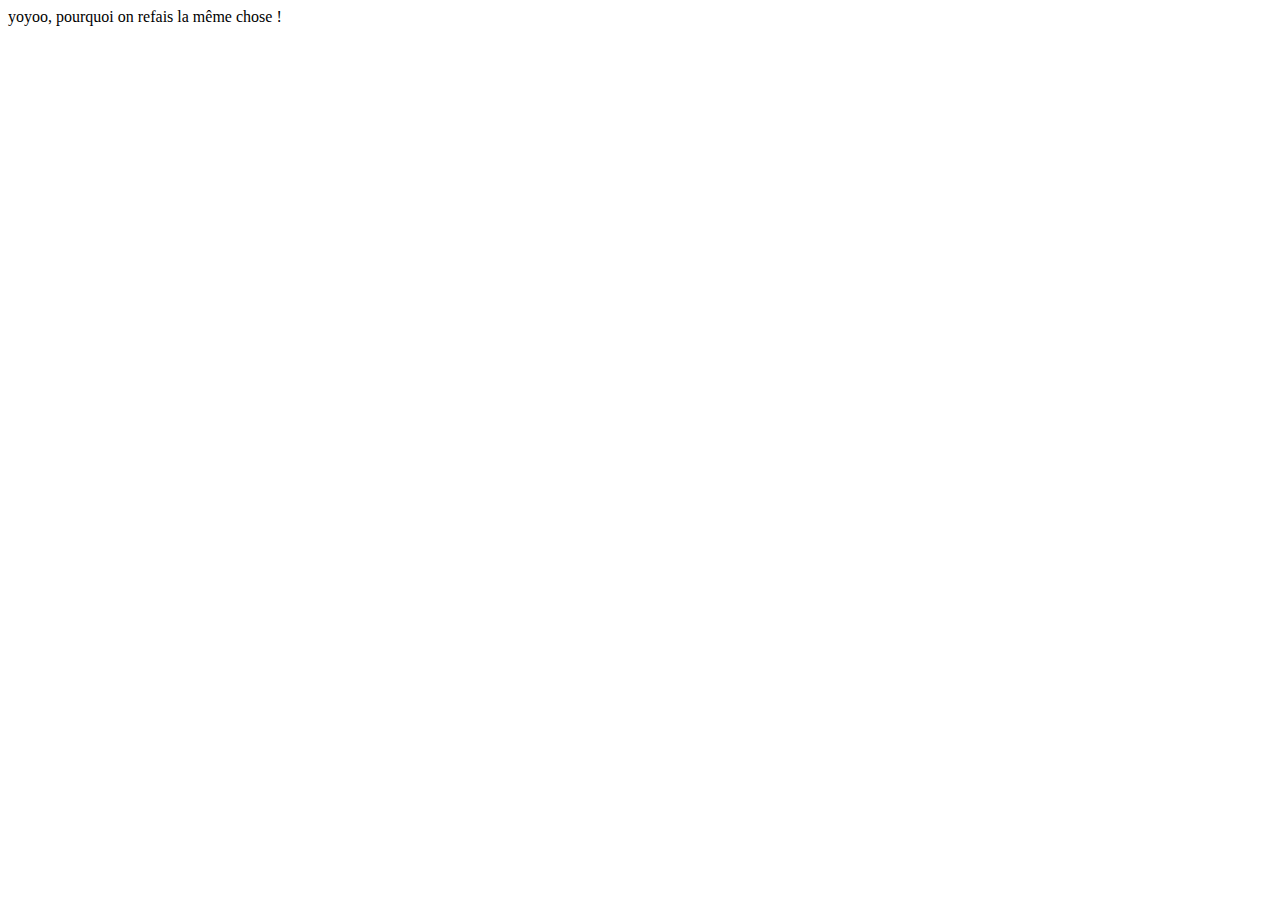
<file: job02/index.html>
<!DOCTYPE html>
<html lang="fr">
<head>
    <meta charset="UTF-8">
    <meta name="viewport" content="width=device-width, initial-scale=1.0">
    <title>index</title>
    <link rel="stylesheet" href="style.css">
</head>
<body>
    yoyoo, pourquoi on refais la même chose !
</body>
</html>
</file>
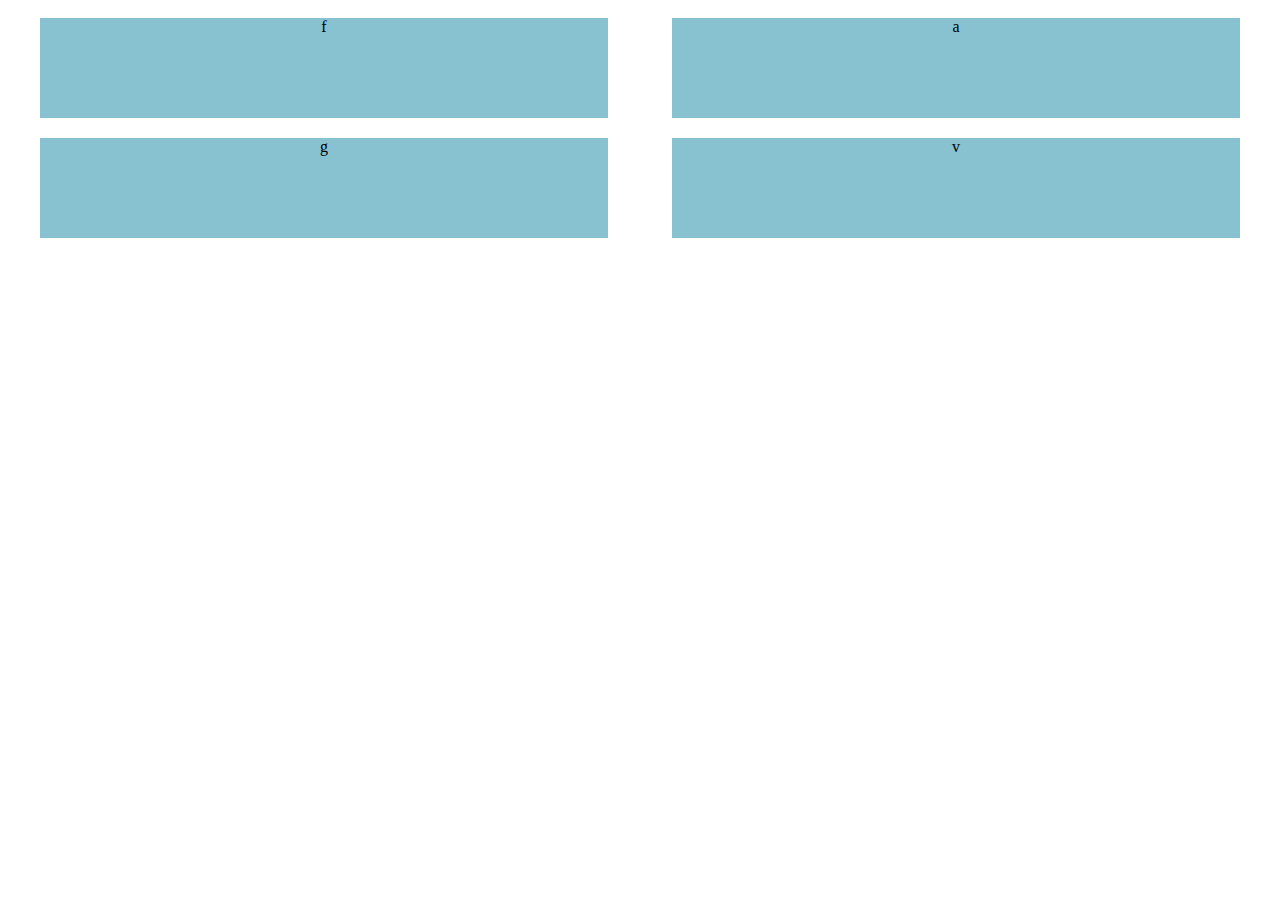
<file: job03/index.html>
<!DOCTYPE html>
<html lang="fr">
<head>
    <meta charset="UTF-8">
    <meta name="viewport" content="width=device-width, initial-scale=1.0">
    <title>Document</title>
    <link rel="stylesheet" href="style.css">
</head>
<body>
    <header></header>
    <main>
        <section>f</section>
        <section>a</section>
        <section>g</section>
        <section>v</section>
    </main>
    <footer></footer>
</body>
</html>
</file>
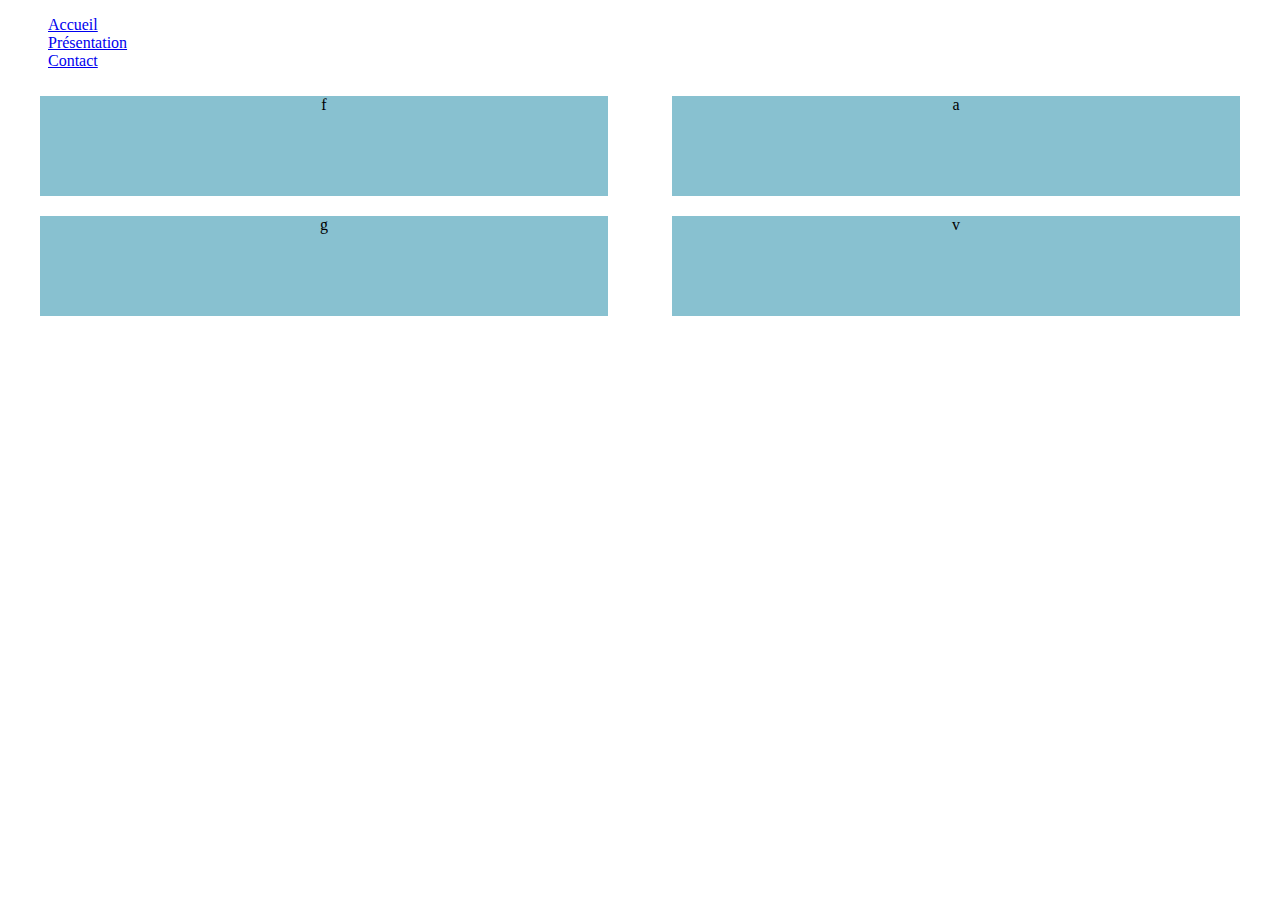
<file: job04/index.html>
<!DOCTYPE html>
<html lang="fr">

<head>
    <meta charset="UTF-8">
    <meta name="viewport" content="width=device-width, initial-scale=1.0">
    <title>Document</title>
    <link rel="stylesheet" href="style.css">
</head>

<body>
    <header> 
        <input type="checkbox" id="hamburger">
        <label for="hamburger"><img src="hamburger.png" alt="hamburger"></label>
        <nav>
            <ul>
                <li> <a href="#">Accueil</a></li>
                <li><a href="#">Présentation</a></li>
                <li> <a href="#">Contact</a></li>
            </ul>
        </nav>
    </header>
    <main>
        <section>f</section>
        <section>a</section>
        <section>g</section>
        <section>v</section>
    </main>
    <footer></footer>
</body>

</html>
</file>
<file: job02/style.css>
*{
    background-color: #88c1d0;
}

@media all and (min-width: 1680px) and (max-width: 1920px) {
    *{
        background-color: #ffca4b;
    }
    
}

@media all and (min-width: 1280px) and (max-width: 1680px) {
    *{
        background-color: #275fa0;
    }
}

@media all and (max-width: 1280px) {
    *{
        background-color: #ffffff;
    }
}
</file>
<file: job03/style.css>
section{
    background-color: #88c1d0;
    min-height: 100px;
    min-width: 10%;
    text-align: center;
}


@media screen and (min-width: 1600px) {
    main{
        display: flex;
    }
    section{
        width: 20%;
        margin: 20px auto;
    }
}

@media all and (min-width: 768px) and (max-width: 1599px) {
    main{
        display: flex;
        flex-wrap: wrap;
    }
    section{
        margin: auto;
        width: 45%;
        margin: 10px auto;
     }
}

@media all and (max-width: 768px) {
    section{
        display: flex;
        flex-direction: column;
        width: 100%;
    }
}
</file>
<file: job04/style.css>
label[for="hamburger"]{
    display: none;
    cursor: pointer;
}

label[for="hamburger"] img {
    width: 20%; 
}
ul{
    list-style: none;
}
section{
    background-color: #88c1d0;
    min-height: 100px;
    min-width: 10%;
    text-align: center;
}

#hamburger {
    display: none;
}

@media screen and (min-width: 1600px) {
    main{
        display: flex;
    }
    section{
        width: 20%;
        margin: 20px auto;
    }
}

@media all and (min-width: 767px) and (max-width: 1599px) {
    main{
        display: flex;
        flex-wrap: wrap;
    }
    section{
        margin: auto;
        width: 45%;
        margin: 10px auto;
     }
}

@media screen and (max-width: 767px) {
    nav ul li a {
        display: none;
    }
    label[for="hamburger"]{
        display: block;
    }
    input[type="checkbox"]:checked + label[for="hamburger"] + nav ul li a {
        display: block;
    }
    section{
        display: flex;
        flex-direction: column;
        width: 100%;
    }

}
</file>
